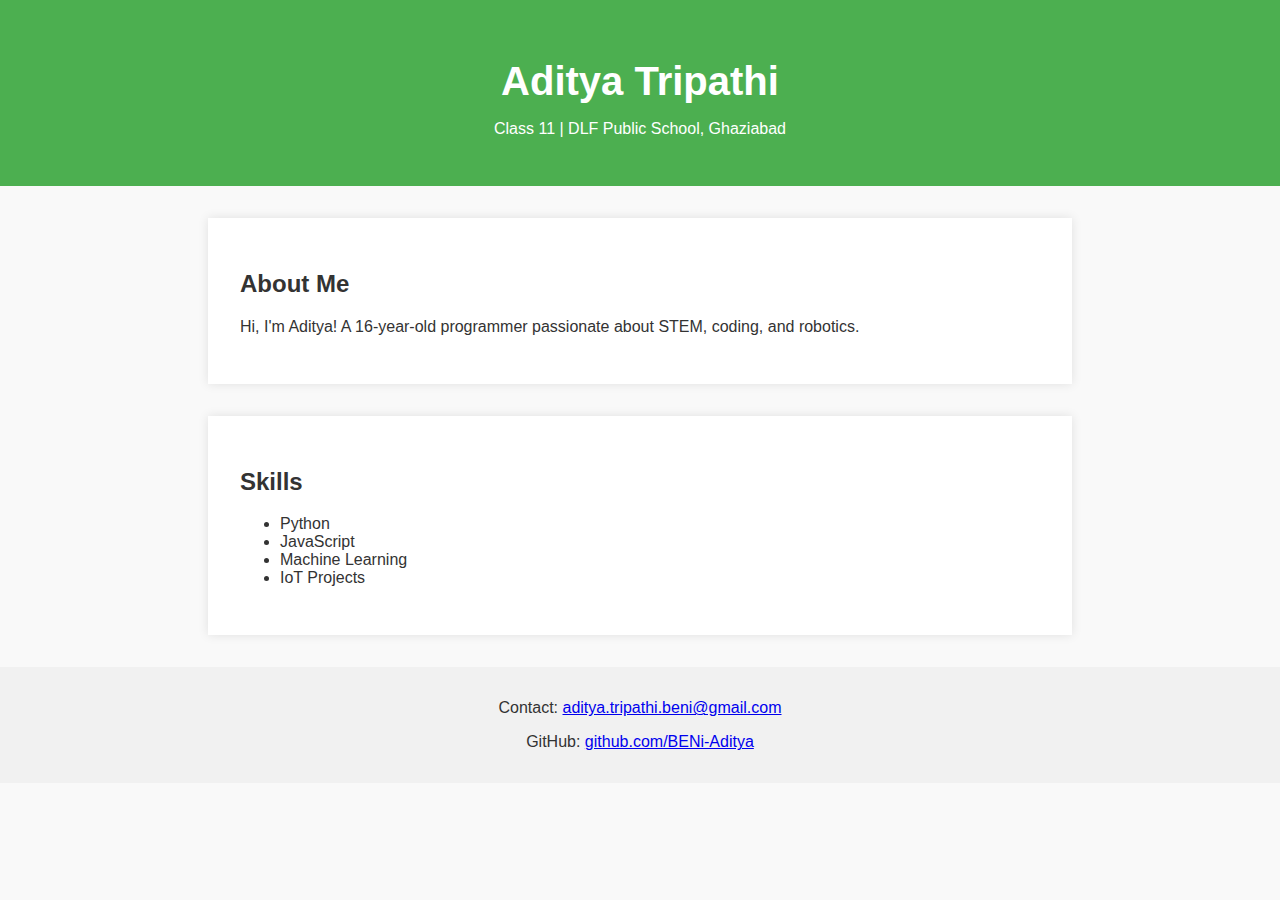
<file: index.html>
<!DOCTYPE html>
<html lang="en">
<head>
    <meta charset="UTF-8">
    <meta name="viewport" content="width=device-width, initial-scale=1.0">
    <title>Aditya Tripathi | Portfolio</title>
    <link rel="stylesheet" href="styles.css">
</head>
<body>
    <header>
        <h1>Aditya Tripathi</h1>
        <p>Class 11 | DLF Public School, Ghaziabad</p>
    </header>

    <section id="about">
        <h2>About Me</h2>
        <p>Hi, I'm Aditya! A 16-year-old programmer passionate about STEM, coding, and robotics.</p>
    </section>

    <section id="skills">
        <h2>Skills</h2>
        <ul>
            <li>Python</li>
            <li>JavaScript</li>
            <li>Machine Learning</li>
            <li>IoT Projects</li>
        </ul>
    </section>

    <footer>
        <p>Contact: <a href="mailto:aditya.tripathi.beni@gmail.com">aditya.tripathi.beni@gmail.com</a></p>
        <p>GitHub: <a href="https://github.com/BENi-Aditya" target="_blank">github.com/BENi-Aditya</a></p>
    </footer>
</body>
</html>
</file>
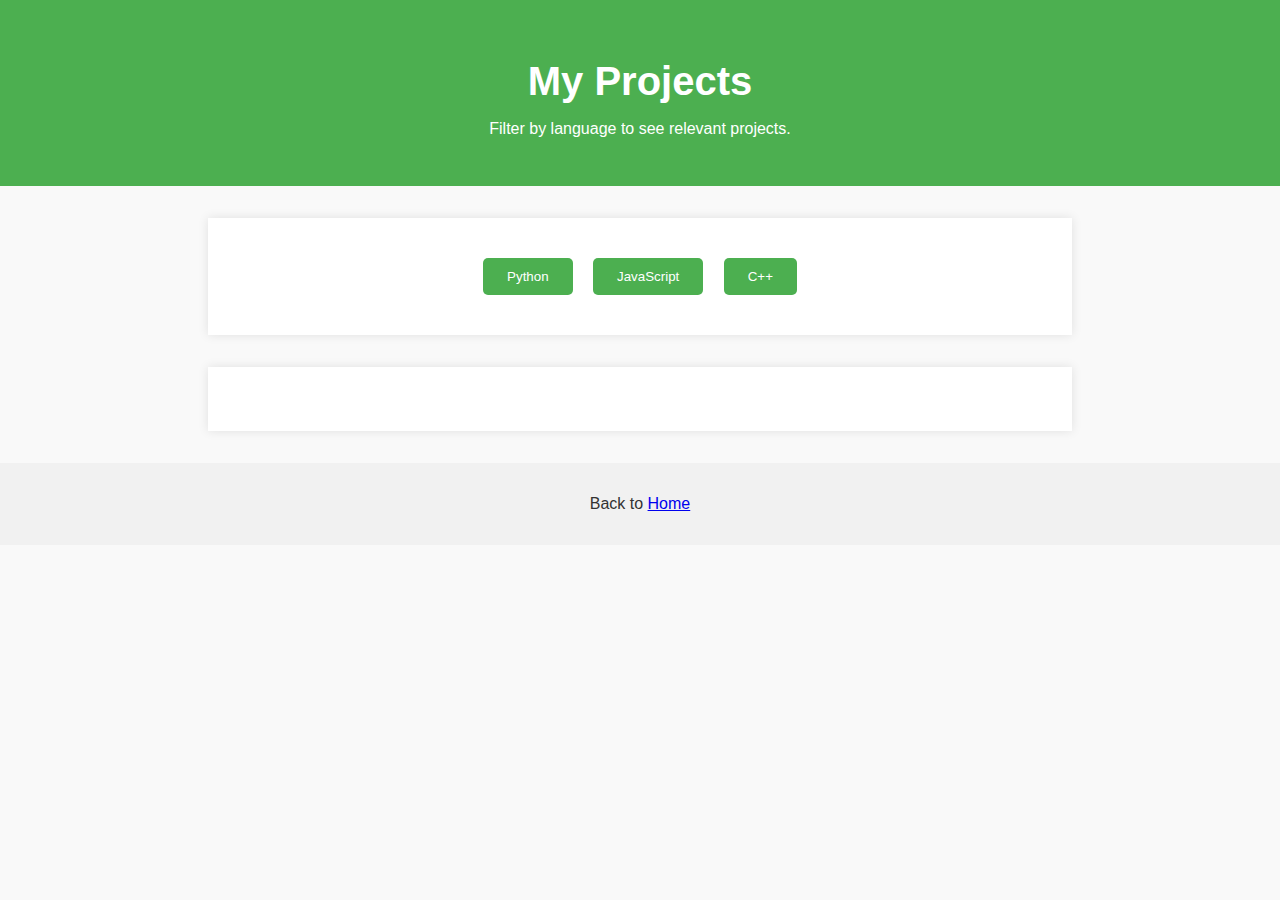
<file: projects.html>
<!DOCTYPE html>
<html lang="en">
<head>
    <meta charset="UTF-8">
    <meta name="viewport" content="width=device-width, initial-scale=1.0">
    <title>Aditya Tripathi | Projects</title>
    <link rel="stylesheet" href="styles.css">
    <script src="projects.js" defer></script>
</head>
<body>
    <header>
        <h1>My Projects</h1>
        <p>Filter by language to see relevant projects.</p>
    </header>

    <section id="filter">
        <button onclick="filterProjects('python')">Python</button>
        <button onclick="filterProjects('javascript')">JavaScript</button>
        <button onclick="filterProjects('cpp')">C++</button>
    </section>

    <section id="projects">
        <!-- Projects will be loaded here dynamically -->
    </section>

    <footer>
        <p>Back to <a href="index.html">Home</a></p>
    </footer>
</body>
</html>
</file>
<file: styles.css>
body {
    font-family: 'Arial', sans-serif;
    margin: 0;
    padding: 0;
    background-color: #f9f9f9;
    color: #333;
}

header {
    background-color: #4CAF50;
    color: white;
    text-align: center;
    padding: 2rem;
}

h1 {
    font-size: 2.5rem;
    margin-bottom: 0.5rem;
}

section {
    padding: 2rem;
    margin: 2rem auto;
    max-width: 800px;
    background-color: white;
    box-shadow: 0 0 10px rgba(0, 0, 0, 0.1);
}

#filter {
    text-align: center;
}

#filter button {
    margin: 0.5rem;
    padding: 0.7rem 1.5rem;
    background-color: #4CAF50;
    color: white;
    border: none;
    cursor: pointer;
    border-radius: 5px;
}

#filter button:hover {
    background-color: #45a049;
}

#projects .project {
    margin: 1rem 0;
    padding: 1rem;
    border-bottom: 1px solid #ddd;
}

#projects .project img {
    width: 100%;
    max-width: 400px;
    height: auto;
    display: block;
    margin: 0.5rem 0;
}

#projects .project a {
    color: #4CAF50;
    text-decoration: none;
}

#projects .project a:hover {
    text-decoration: underline;
}

footer {
    text-align: center;
    padding: 1rem;
    background-color: #f1f1f1;
    margin-top: 2rem;
}
</file>
